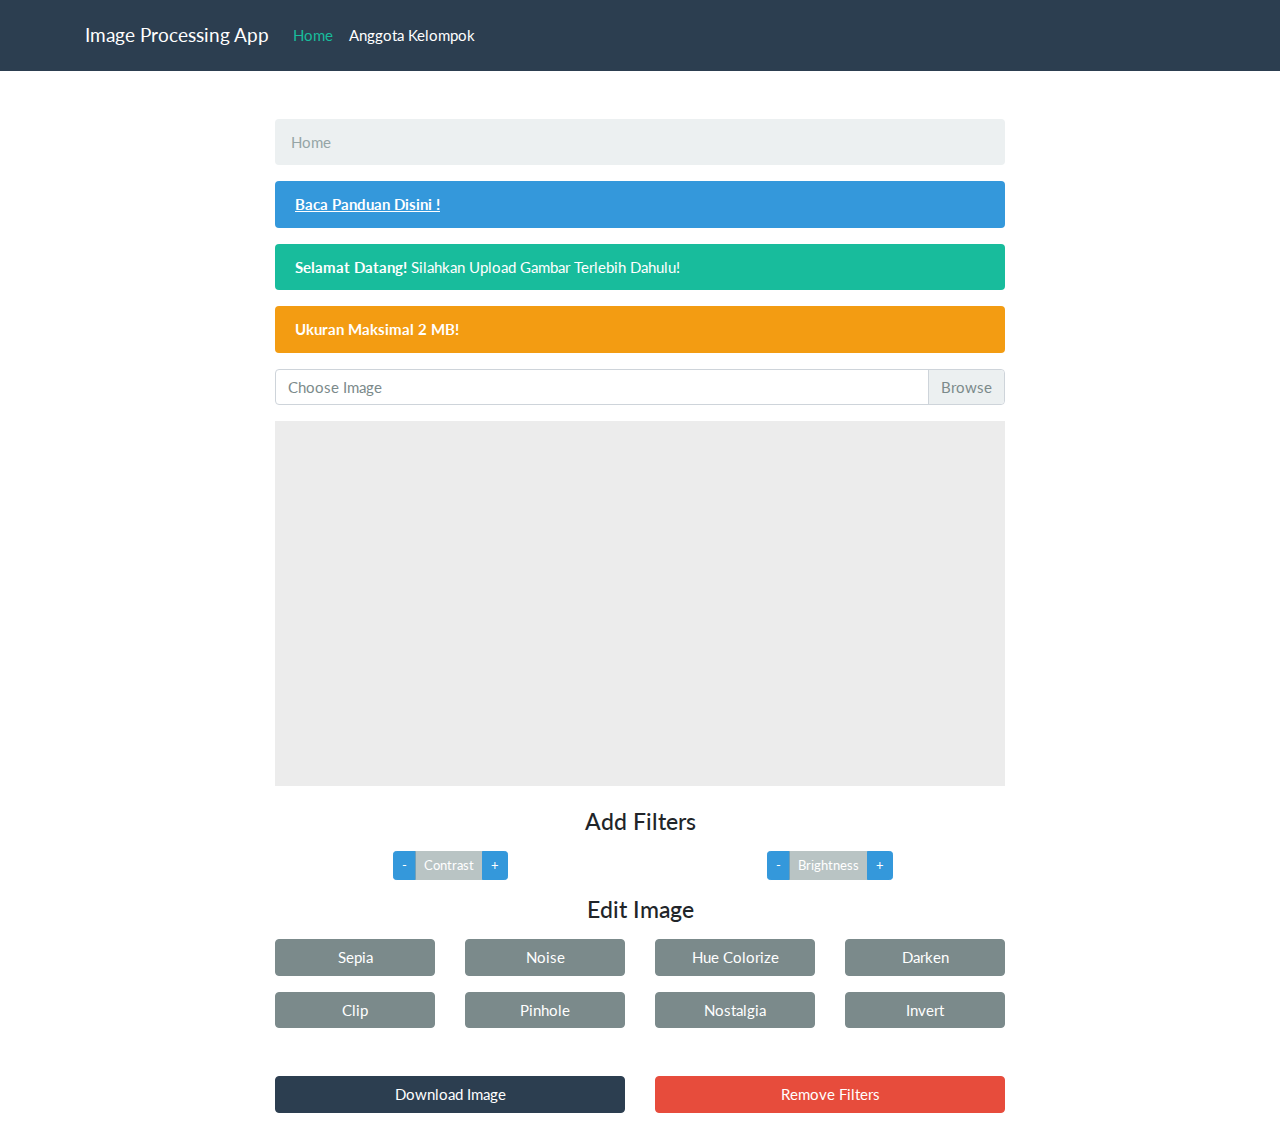
<file: index.html>
<!DOCTYPE html>
<html lang="en">
<head>
    <meta charset="UTF-8">
    <link rel="stylesheet" href="assets/css/style.css">
    <link rel="stylesheet" href="assets/css/bootstrap.min.css">
    <title>Image Processing</title>
    <link rel="icon" type="img/png" href="https://assets.siakadcloud.com/public/ubsi-favicon.png" sizes="16x16" />
</head>
<!--<body oncontextmenu="return false">-->
<body>
    <nav class="navbar navbar-expand-lg navbar-dark bg-primary mb-5">
        <div class="container">
            <a class="navbar-brand" href="#">Image Processing App</a>
            <button class="navbar-toggler" type="button" data-toggle="collapse" data-target="#navbarColor01" aria-controls="navbarColor01" aria-expanded="false" aria-label="Toggle navigation">
                <span class="navbar-toggler-icon"></span>
            </button>

            <div class="collapse navbar-collapse" id="navbarColor01">
                <ul class="navbar-nav mr-auto">
                    <li class="nav-item active">
                        <a class="nav-link" href="index.html">Home</a>
                    </li>
                    <li class="nav-item">
                        <a class="nav-link" href="anggota.html">Anggota Kelompok</a>
                    </li>
                </ul>
            </div>
        </div>
    </nav>
    <div class="container">
        <div class="row">
            <div class="col-md-8 m-auto">
                <ol class="breadcrumb">
                    <li class="breadcrumb-item active">Home</li>
                </ol>

                <div class="alert alert-dismissible alert-info">
                    <strong><a href="#" data-toggle="modal" data-target="#exampleModal"> Baca Panduan Disini !</a></strong>
                </div>

                <div class="alert alert-dismissible alert-success">
                    <strong>Selamat Datang!</strong> Silahkan Upload Gambar Terlebih Dahulu!
                </div>
                <div class="alert alert-dismissible alert-warning">
                    <strong>Ukuran Maksimal 2 MB!</strong>
                </div>
                <div class="custom-file mb-3">
                    <input type="file" class="custom-file-input" id="upload-file">
                    <label for="upload-file" class="custom-file-label">Choose Image</label>
                </div>
                <canvas id="canvas"></canvas>

                <h4 class="text-center my-3">Add Filters</h4>

                <div class="row mb-3 text-center">

                    <div class="col-md-6 col-sm-6">
                        <div class="btn-group btn-group-sm">
                            <button class="filter-btn contrast-remove btn btn-info">-</button>
                            <button class="btn btn-secondary btn-disabled" disabled>Contrast</button>
                            <button class="filter-btn contrast-add btn btn-info">+</button>
                        </div>
                    </div>

                    <div class="col-md-6 col-sm-6">
                        <div class="btn-group btn-group-sm">
                            <button class="filter-btn brightness-remove btn btn-info">-</button>
                            <button class="btn btn-secondary btn-disabled" disabled>Brightness</button>
                            <button class="filter-btn brightness-add btn btn-info">+</button>
                        </div>
                    </div>

                </div>
                <!-- ./row -->

                <h4 class="text-center my-3">Edit Image</h4>

                <div class="row mb-3">
                    <div class="col-md-3">
                        <button class="filter-btn vintage-add btn btn-dark btn-block">
                            Sepia
                        </button>
                    </div>
                    <div class="col-md-3">
                        <button class="filter-btn noise-add btn btn-dark btn-block">
                            Noise
                        </button>
                    </div>
                    <div class="col-md-3">
                        <button class="filter-btn hue-add btn btn-dark btn-block">
                            Hue Colorize
                        </button>
                    </div>
                    <div class="col-md-3">
                        <button class="filter-btn darken-add btn btn-dark btn-block">
                            Darken
                        </button>
                    </div>
                </div>

                <div class="row">
                    <div class="col-md-3">
                        <button class="filter-btn clip-add btn btn-dark btn-block">
                            Clip
                        </button>
                    </div>
                    <div class="col-md-3">
                        <button class="filter-btn pinhole-add btn btn-dark btn-block">
                            Pinhole
                        </button>
                    </div>
                    <div class="col-md-3">
                        <button class="filter-btn nostalgia-add btn btn-dark btn-block">
                            Nostalgia
                        </button>
                    </div>
                    <div class="col-md-3">
                        <button class="filter-btn invert-add btn btn-dark btn-block">
                            Invert
                        </button>
                    </div>
                </div>

                <div class="row mt-5 mb-3">
                    <div class="col-md-6">
                        <button id="download-btn" class="btn btn-primary btn-block">Download Image</button>
                    </div>
                    <div class="col-md-6">
                        <button id="revert-btn" class="btn btn-danger btn-block">Remove Filters</button>
                    </div>
                </div>
            </div>
        </div>
    </div>

    <!-- Modal -->
    <div class="modal fade" id="exampleModal" tabindex="-1" role="dialog" aria-labelledby="exampleModalLabel" aria-hidden="true">
    <div class="modal-dialog" role="document">
        <div class="modal-content">
            <div class="modal-header">
                <h5 class="modal-title" id="exampleModalLabel">Panduan Penggunaan</h5>
                <button type="button" class="close" data-dismiss="modal" aria-label="Close">
                    <span aria-hidden="true">&times;</span>
                </button>
            </div>
            <div class="modal-body">
                <ul class="nav nav-tabs">
                    <li class="nav-item">
                        <a class="nav-link" data-toggle="tab" href="#panduan">Panduan</a>
                    </li>
                    <li class="nav-item">
                        <a class="nav-link active" data-toggle="tab" href="#glorasium">Glorasium</a>
                    </li>
                </ul>
                <div id="myTabContent" class="tab-content">
                    <div class="tab-pane fade" id="panduan">
                        <h4 class="card-title">Upload & Download Gambar</h4>
                        <p class="card-text">1. Pilih Gambar melalui field "choose image".</p>
                        <p class="card-text">2. Pilih Gambar dengan ukuran maksimal 2MB / 2048 KB </p>
                        <p class="card-text">3. Tentukan filter Sesuai keinginan </p>
                        <p class="card-text">4. Bila sudah sesuai silahkan klik tombol download </p>
                        <p class="card-text">5. Tentukan folder untuk menyimpan gambar </p>
                        <p class="card-text">6. Selesai </p>
                    </div>
                    <div class="tab-pane fade active show" id="glorasium">
                        <p class="card-text">1. Contras = untuk menambah dan mengurangi kontras pada gambar.</p>
                        <p class="card-text">2. Brightness = untuk menambah dan mengurangi tingkat kecerahan pada gambar.</p>
                        <p class="card-text">3. Sepia = Menerapkan efek sepia yang dapat disesuaikan ke gambar.</p>
                        <p class="card-text">4. Noise = Menerapkan efek titik titik ke gambar.</p>
                        <p class="card-text">5. Hue Colorize = Menyesuaikan rona gambar. Ini dapat digunakan untuk menggeser warna dalam gambar dengan cara yang seragam.</p>
                        <p class="card-text">6. Darken = Menerapkan efek pencahayaan yang kurang pada gambar.</p>
                        <p class="card-text">7. Clip = Menerapkan warna berbeda agar nampak jelas pada gambar.</p>
                        <p class="card-text">8. Pinhole = Menerapkan warna gelap melingkar pada gambar.</p>
                        <p class="card-text">9. Nostalgia = Memberikan efek jadul pada gambar.</p>
                        <p class="card-text">10. Invert = Menghidupkan semua warna dalam gambar dengan mengurangi setiap saluran warna.</p>
                    </div>
                </div>
            </div>
            <div class="modal-footer">
                <button type="button" class="btn btn-secondary" data-dismiss="modal">Close</button>
            </div>
        </div>
    </div>
</div>

    <script src="assets/js/pixastic.js"></script>
    <script src="assets/js/pixastic.effects.js"></script>
    <script src="assets/js/pixastic.worker.js"></script>
    <script src="assets/js/main.js"></script>
    <script src="assets/js/caman.js"></script>
    <script src="assets/js/jquery.js"></script>
    <script src="assets/js/bootstrap.js"></script>
</body>
</html>
</file>
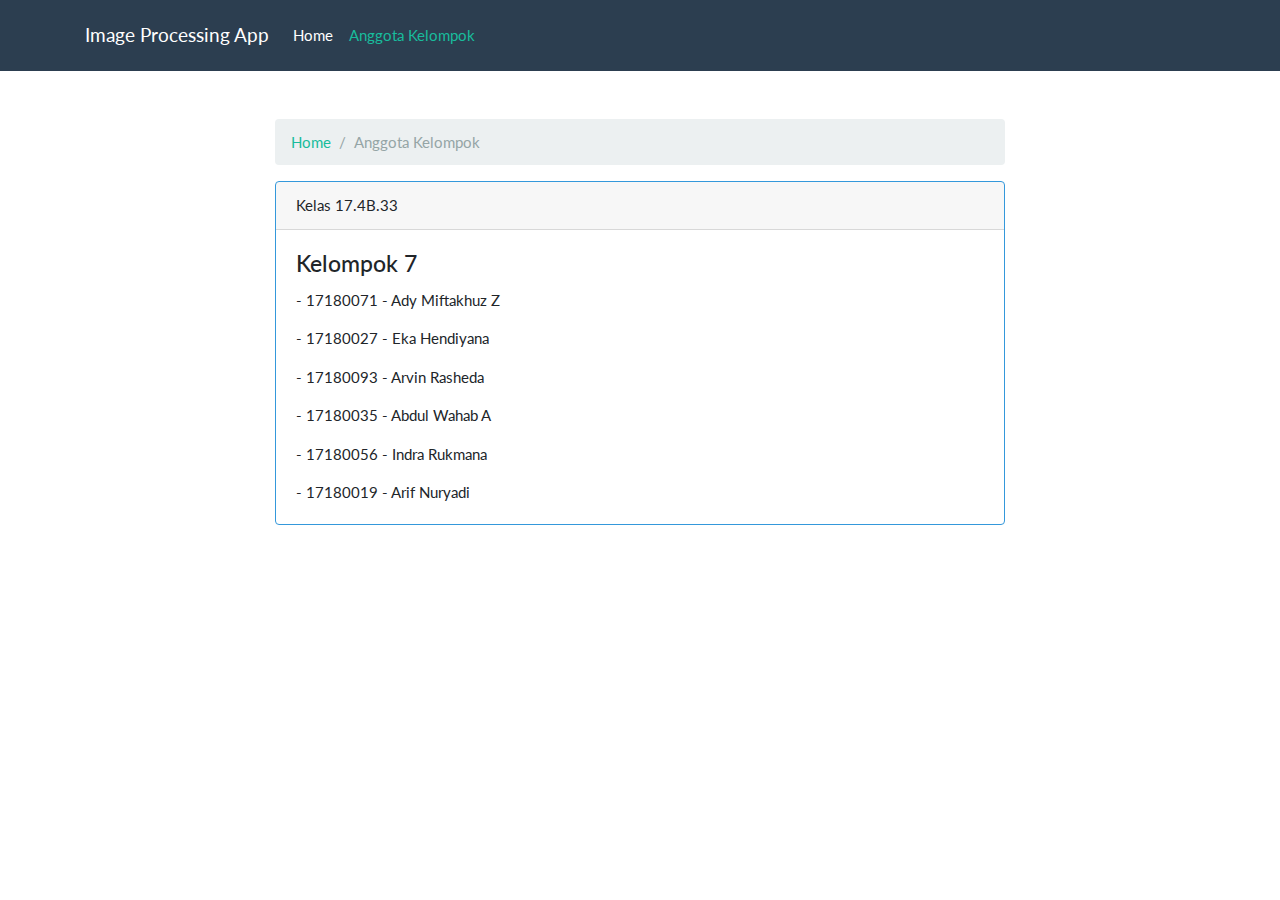
<file: anggota.html>
<!DOCTYPE html>
<html lang="en">
<head>
    <meta charset="UTF-8">
    <link rel="stylesheet" href="assets/css/style.css">
    <link rel="stylesheet" href="assets/css/bootstrap.min.css">
    <title>Image Processing App</title>
    <link rel="icon" type="img/png" href="https://assets.siakadcloud.com/public/ubsi-favicon.png" sizes="16x16" />
</head>
<body oncontextmenu="return false">
<!--<body>-->
    <nav class="navbar navbar-expand-lg navbar-dark bg-primary mb-5">
        <div class="container">
            <a class="navbar-brand" href="#">Image Processing App</a>
            <button class="navbar-toggler" type="button" data-toggle="collapse" data-target="#navbarColor01" aria-controls="navbarColor01" aria-expanded="false" aria-label="Toggle navigation">
                <span class="navbar-toggler-icon"></span>
            </button>

            <div class="collapse navbar-collapse" id="navbarColor01">
                <ul class="navbar-nav mr-auto">
                    <li class="nav-item">
                        <a class="nav-link" href="index.html">Home</a>
                    </li>
                    <li class="nav-item active">
                        <a class="nav-link" href="anggota.html">Anggota Kelompok</a>
                    </li>
                </ul>
            </div>
        </div>
    </nav>
    <div class="container mb-5">
        <div class="row">
            <div class="col-md-8 m-auto">
                <ol class="breadcrumb">
                    <li class="breadcrumb-item"><a href="index.html">Home</a></li>
                    <li class="breadcrumb-item active">Anggota Kelompok</li>
                </ol>


                <div class="card border-info mb-3">
                    <div class="card-header">Kelas 17.4B.33</div>
                    <div class="card-body">
                        <h4 class="card-title">Kelompok 7</h4>
                        <p class="card-text">- 17180071 - Ady Miftakhuz Z</p>
                        <p class="card-text">- 17180027 - Eka Hendiyana</p>
                        <p class="card-text">- 17180093 - Arvin Rasheda</p>
                        <p class="card-text">- 17180035 - Abdul Wahab A</p>
                        <p class="card-text">- 17180056 - Indra Rukmana</p>
                        <p class="card-text">- 17180019 - Arif Nuryadi</p>
                    </div>
                </div>
            </div>
        </div>
    </div>
    <script src="assets/js/jquery.js"></script>
    <script src="assets/js/bootstrap.js"></script>
</body>
</html>
</file>
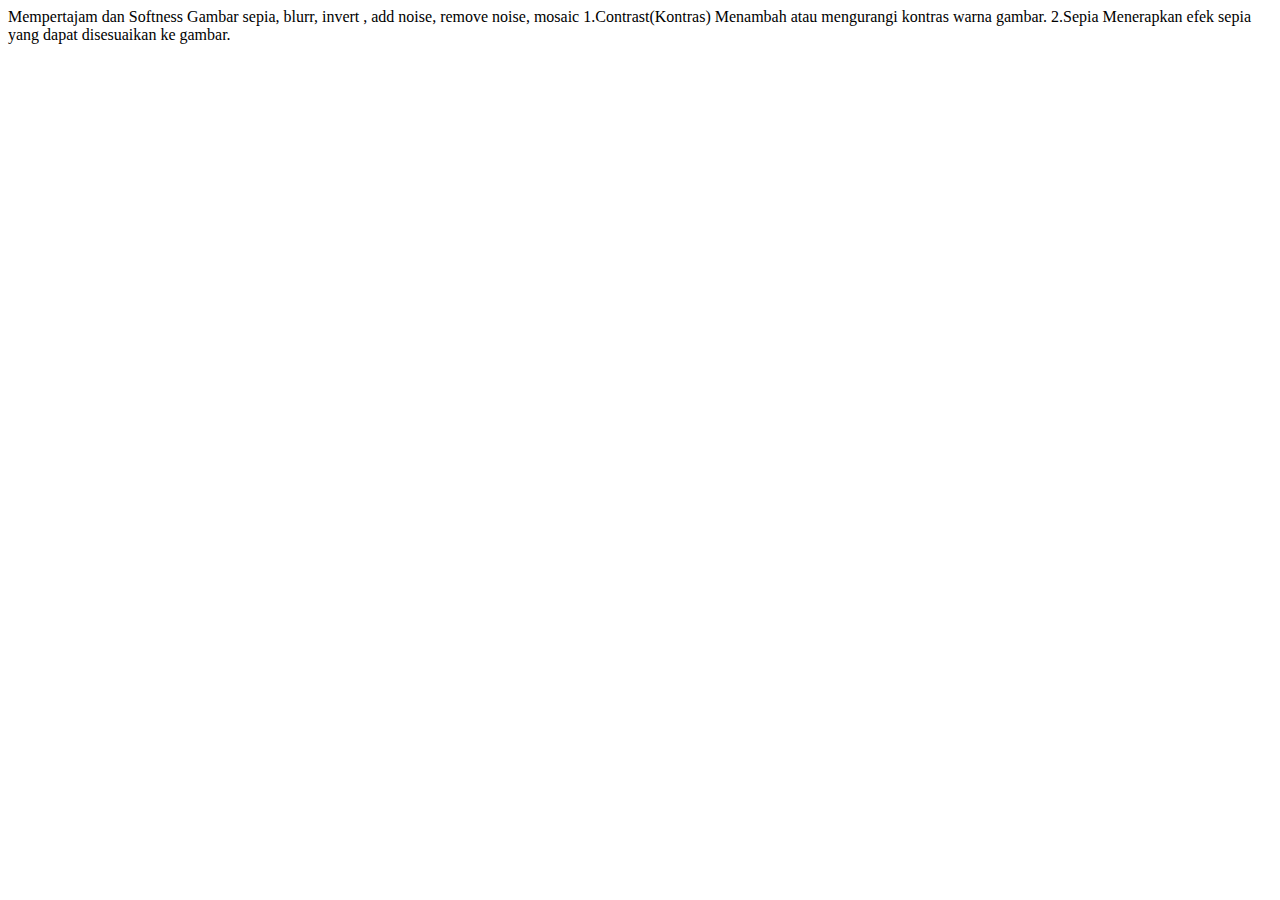
<file: glorasium.html>
<!DOCTYPE html>
<html lang="en">
<head>
    <meta charset="UTF-8">
    <title>Title</title>
</head>
<body>
Mempertajam dan Softness Gambar sepia, blurr, invert , add noise, remove noise, mosaic
1.Contrast(Kontras)
Menambah atau mengurangi kontras warna gambar.
2.Sepia
Menerapkan efek sepia yang dapat disesuaikan ke gambar.
</body>
</html>
</file>
<file: assets/css/style.css>
canvas {
    margin: auto;
    background: #ececec;
    width: 100%;
    height: 100%;
}

.btn-disabled {
    color: #fff !important;
}
</file>
